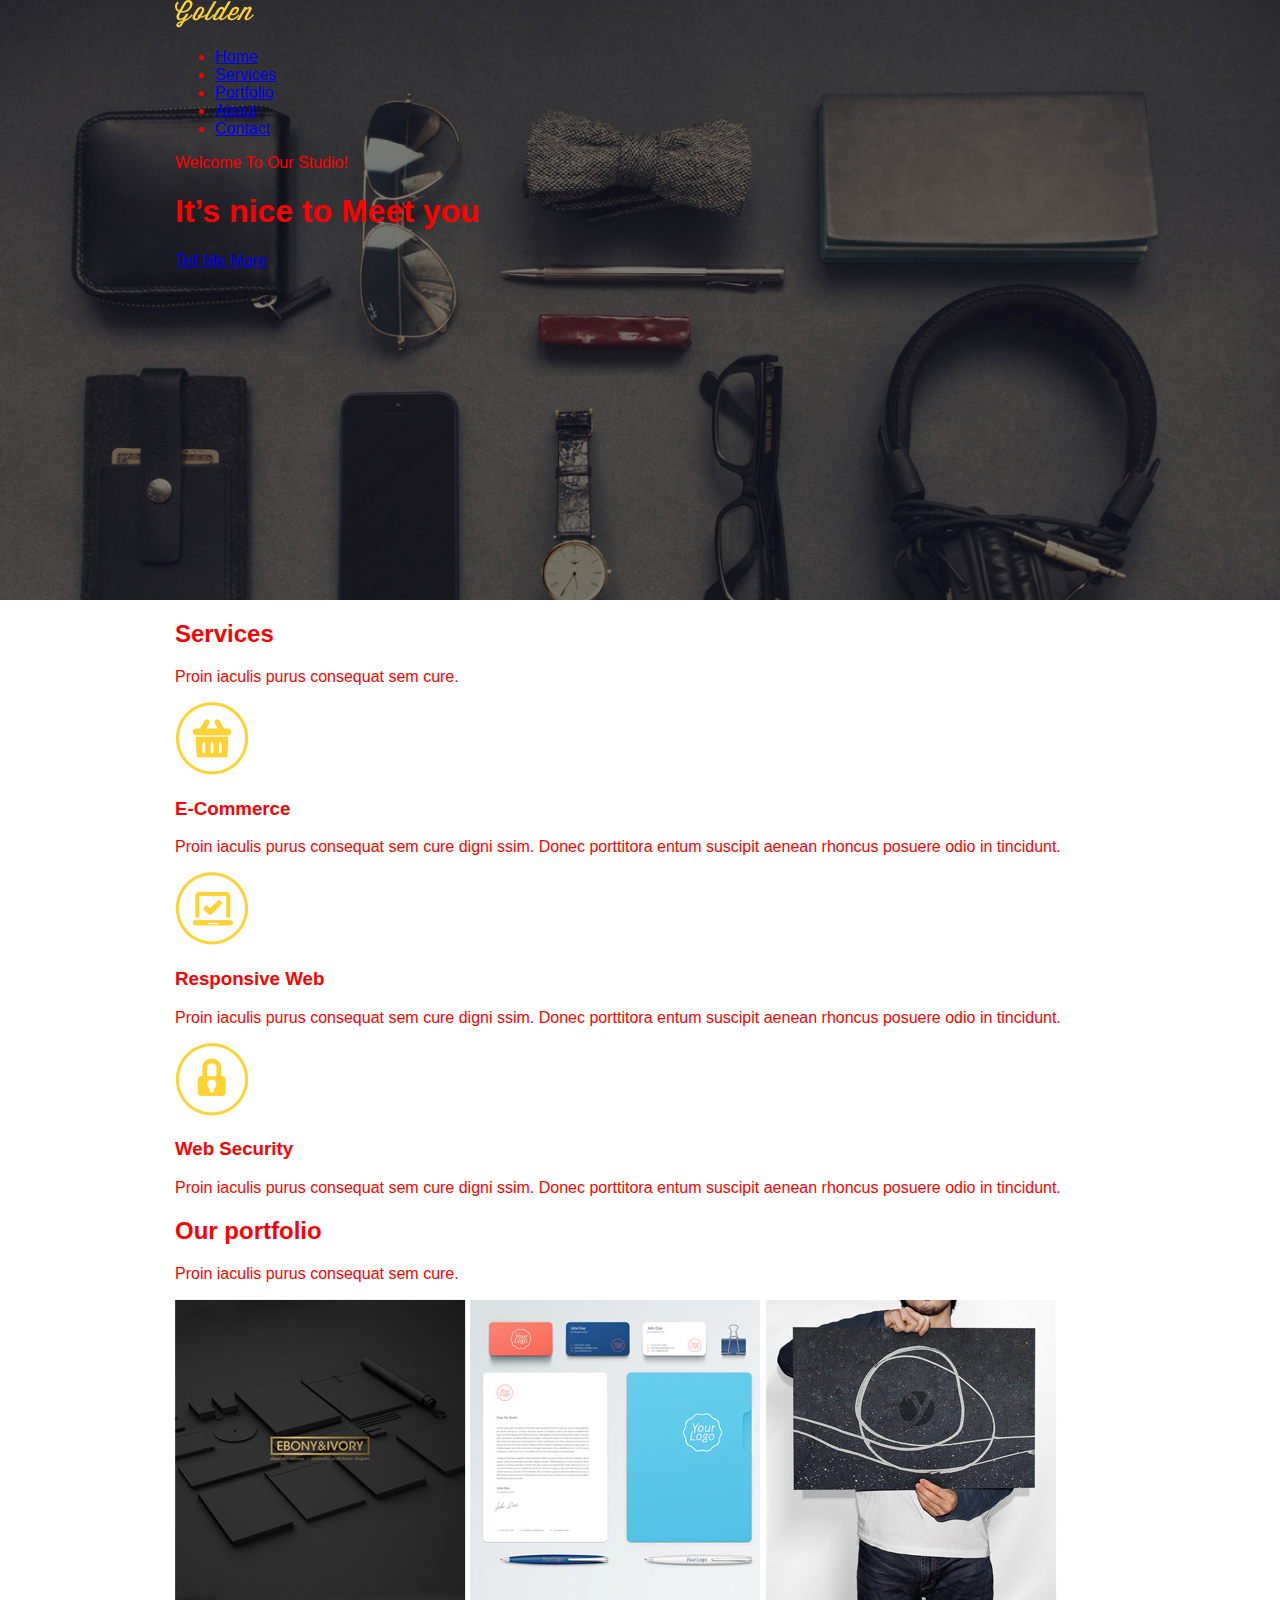
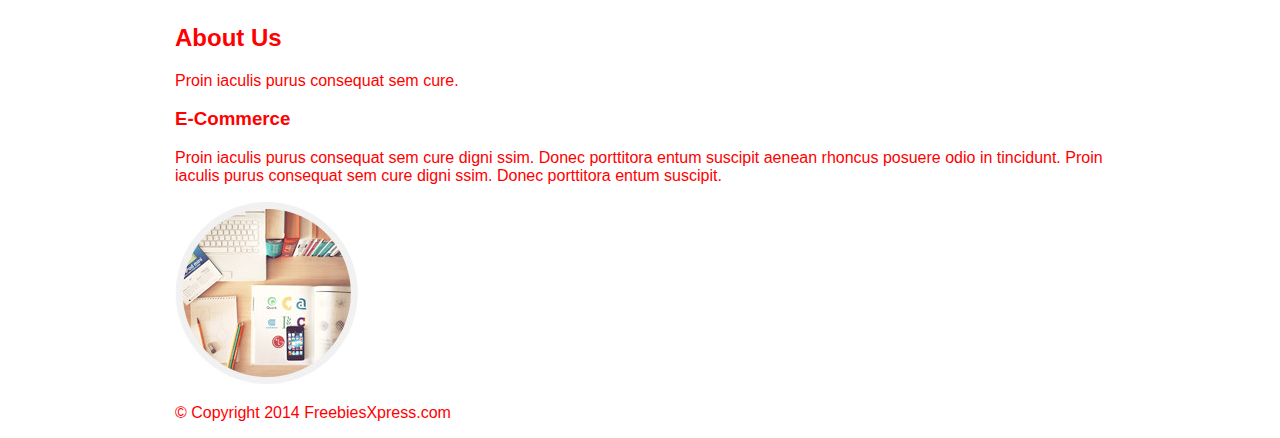
<file: вёрсткаPSD/index.html>
<!DOCTYPE html>
<html lang="en">
<head>
	<meta charset="UTF-8">
	<title>Golden</title>
	<link rel="stylesheet" href="css/main.css">
</head>
<body>


	<header>
		<div class="container">
			<div class="heading clearfix">
				<img src="img/logo.png" alt="Golden" class="logo">
				<nav>
					<ul class="menu">
						<li>
							<a href="#home">Home</a>
						</li>
						<li>
							<a href="#">Services</a>
						</li>
						<li>
							<a href="#">Portfolio</a>
						</li>
						<li>
							<a href="#">About</a>
						</li>
						<li>
							<a href="#">Contact</a>
						</li>
					</ul>
				</nav>
			</div>
			<div class="titles">
				<div class="titles__first">
					Welcome To Our Studio!
				</div>
				<h1>
					It’s nice to Meet you
				</h1>
			</div>
			<a class="button" href="#">Tell Me More</a>
		</div>
	</header>


	<section id="services">
		<div class="container">
			<div class="title">
				<h2 id="home">
					Services
				</h2>
				<p>
					Proin iaculis purus consequat sem cure. 
				</p>
			</div>
			<div class="services clearfix">
				<div class="services__item">
					<img src="img/icon1.png" alt="Услуга">
					<h3>E-Commerce</h3>
					<p>
						Proin iaculis purus consequat sem cure digni ssim. Donec porttitora entum suscipit 
						aenean rhoncus posuere odio in tincidunt.
					</p>
				</div>
				<div class="services__item">
					<img src="img/icon2.png" alt="Услуга">
					<h3>Responsive Web</h3>
					<p>
						Proin iaculis purus consequat sem cure digni ssim. Donec porttitora entum suscipit 
						aenean rhoncus posuere odio in tincidunt.
					</p>
				</div>
				<div class="services__item">
					<img src="img/icon3.png" alt="Услуга">
					<h3>Web Security</h3>
					<p>
						Proin iaculis purus consequat sem cure digni ssim. Donec porttitora entum suscipit 
						aenean rhoncus posuere odio in tincidunt.
					</p>
				</div>
			</div>
		</div>
	</section>
	<section id="portfolio">
		<div class="container">
			<div class="title">
				<h2>
					Our portfolio
				</h2>
				<p>
					Proin iaculis purus consequat sem cure. 
				</p>
			</div>
			<div class="works clearfix">
				<img src="img/img1.jpg" alt="Работа">
				<img src="img/img2.jpg" alt="Работа">
				<img src="img/img3.jpg" alt="Работа">
			</div>
		</div>
	</section>
	<section>
		<div class="container clearfix">
			<div class="title">
				<h2>
					About Us
				</h2>
				<p>
					Proin iaculis purus consequat sem cure. 
				</p>
            </div>
                <div class="services clearfix">
				<div class="services__item">
					<h3>E-Commerce</h3>
					<p>
						Proin iaculis purus consequat sem cure 
                        digni ssim. Donec porttitora entum suscipit 
                        aenean rhoncus posuere odio in tincidunt. Proin 
                        iaculis purus consequat sem cure digni 
                        ssim. Donec porttitora entum suscipit.
					</p>
				</div>
				<div class="services__item1">
					<img src="img/about1.jpg" alt="Услуга">					
                </div>

            </div>
		</div>
	</section>
	<footer>
		<div class="container clearfix">
			<p>
                © Copyright 2014 FreebiesXpress.com
            </p>
		</div>
	</footer>
</body>

</html>
</file>
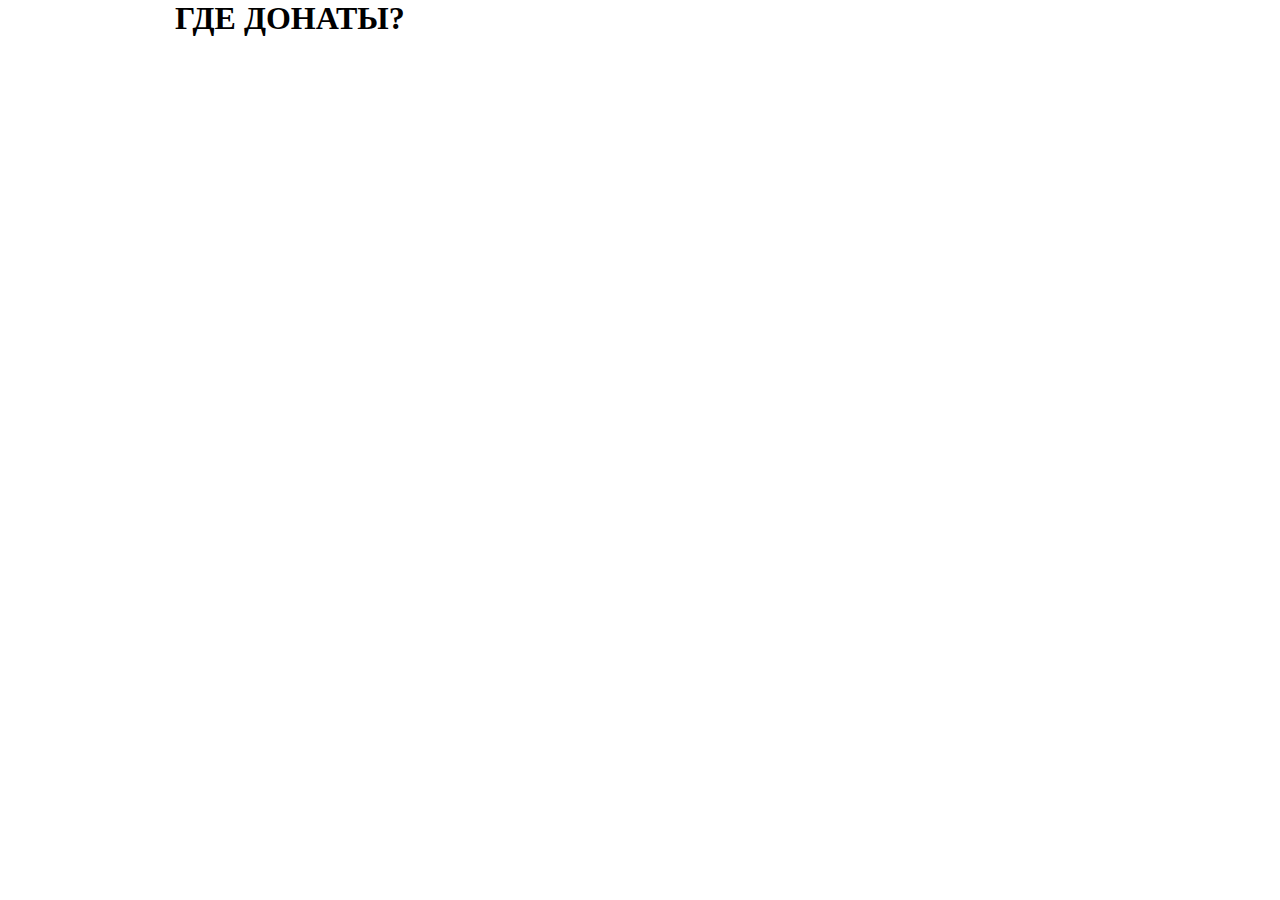
<file: Exercises/js.html>
<!DOCTYPE html>
<html lang="en">
<head>
    <meta charset="UTF-8">
    <meta name="viewport" content="width=device-width, initial-scale=1.0">
    <meta http-equiv="X-UA-Compatible" content="ie=edge">
    <title>Document</title>
    <script src="https://code.jquery.com/jquery-3.4.1.min.js"></script>
</head>
<body>
 <h1>ГДЕ ДОНАТЫ?</h1>
    <script>
        let offset = 0;
        let direction = "right";
        $("h1").offset({ left: offset, top: offset});

        function moveHeading () {
            if (direction === "right") {
                $("h1").offset({ left: offset});
                offset++;
                if (offset > 200) {
                    offset = 0;
                    direction = "down";
                }
            } else if (direction === "down") {
                $("h1").offset({ top: offset});
                offset++;
                if(offset > 200) {
                    offset = 200;
                    direction = "left";
                }
            } else if (direction === "left") {
                $("h1").offset({ left: offset});
                offset--;
                if (offset < 0) {
                    offset = 200;
                    direction = "up";
                }
            } else if (direction === "up") {
                $("h1").offset({ top: offset});
                offset--;
                if (offset < 0) {
                    offset = 0;
                    direction = "right";
                }
            }
        };
        setInterval(moveHeading, 1);
     /*  function moveHeading () {
            $("h1").offset({
                left:leftOffset
            });
            leftOffset++;
            if (leftOffset > 200) {
                leftOffset = 0;
            }
        };
        else if (leftOffset = 0) {

        }
        setInterval(moveHeading, 30);         /* 
        $("html").click(function(){
            $("h1").offset({
                left:event.pageX,
                top:event.pageY
            })
        })
        */
    </script> 
   
</body>
</html>
<!--
Основные виды селекторов
Основных видов селекторов всего несколько:

* – любые элементы.
div – элементы с таким тегом.
#id – элемент с данным id.
.class – элементы с таким классом.
[name="value"] – селекторы на атрибут (см. далее).
:visited – «псевдоклассы», остальные разные условия на элемент (см. далее).
Селекторы можно комбинировать, записывая последовательно, без пробела:

.c1.c2 – элементы одновременно с двумя классами c1 и c2
a#id.c1.c2:visited – элемент a с данным id, классами c1 и c2, и псевдоклассом visited

-->
</file>
<file: вёрсткаPSD/css/main.css>
body {
    color: red;
    font-family: Arial, Helvetica, sans-serif;
    padding: 0;
    margin: 0;
}

header {
    background :url(../img/first-bg.jpg) no-repeat center top / cover;
    height: 600px;
}

div {
    box-sizing: border-box;
}

.logo {

}

.container {
    width: 930px;
    margin: 0 auto;
}

.test {
    width: : 300px;
    height: 100px;
    background: #fff;
    padding: 20px;
}
</file>
